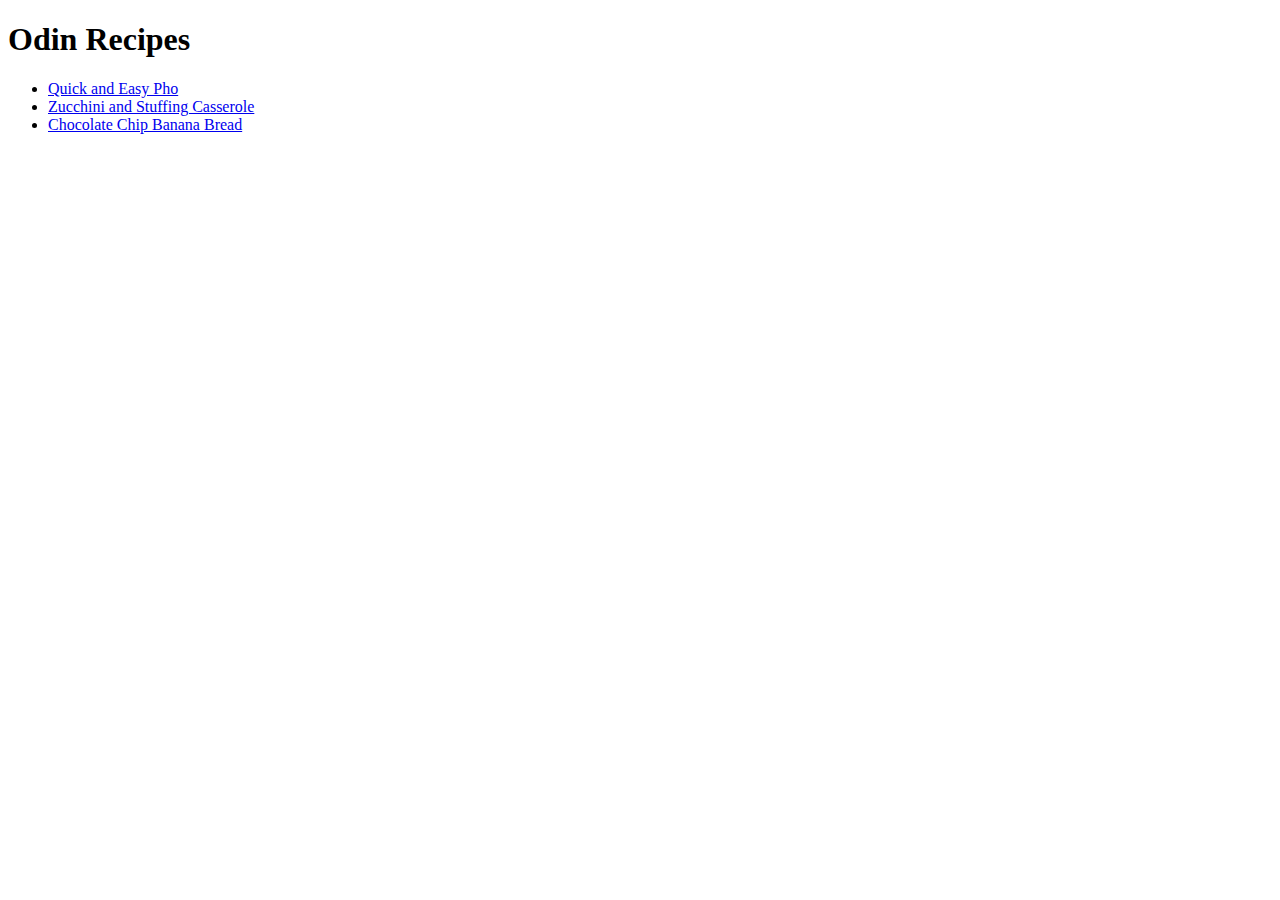
<file: index.html>
<!DOCTYPE html>
<html lang="en">
    <head>
        <meta charset="utf-8">
        <title>Odin Recipes</title>
    </head>

    <body>
        <h1>Odin Recipes</h1>
        <ul>
            <li><a href="recipes/quick-and-easy-pho.html">Quick and Easy Pho</a></li>
            <li><a href="recipes/zucchini-and-stuffing-casserole.html">Zucchini and Stuffing Casserole</a></li>
            <li><a href="recipes/chocolate-banana-bread.html">Chocolate Chip Banana Bread</a></li>
        </ul>

    </body>
</html>
</file>
